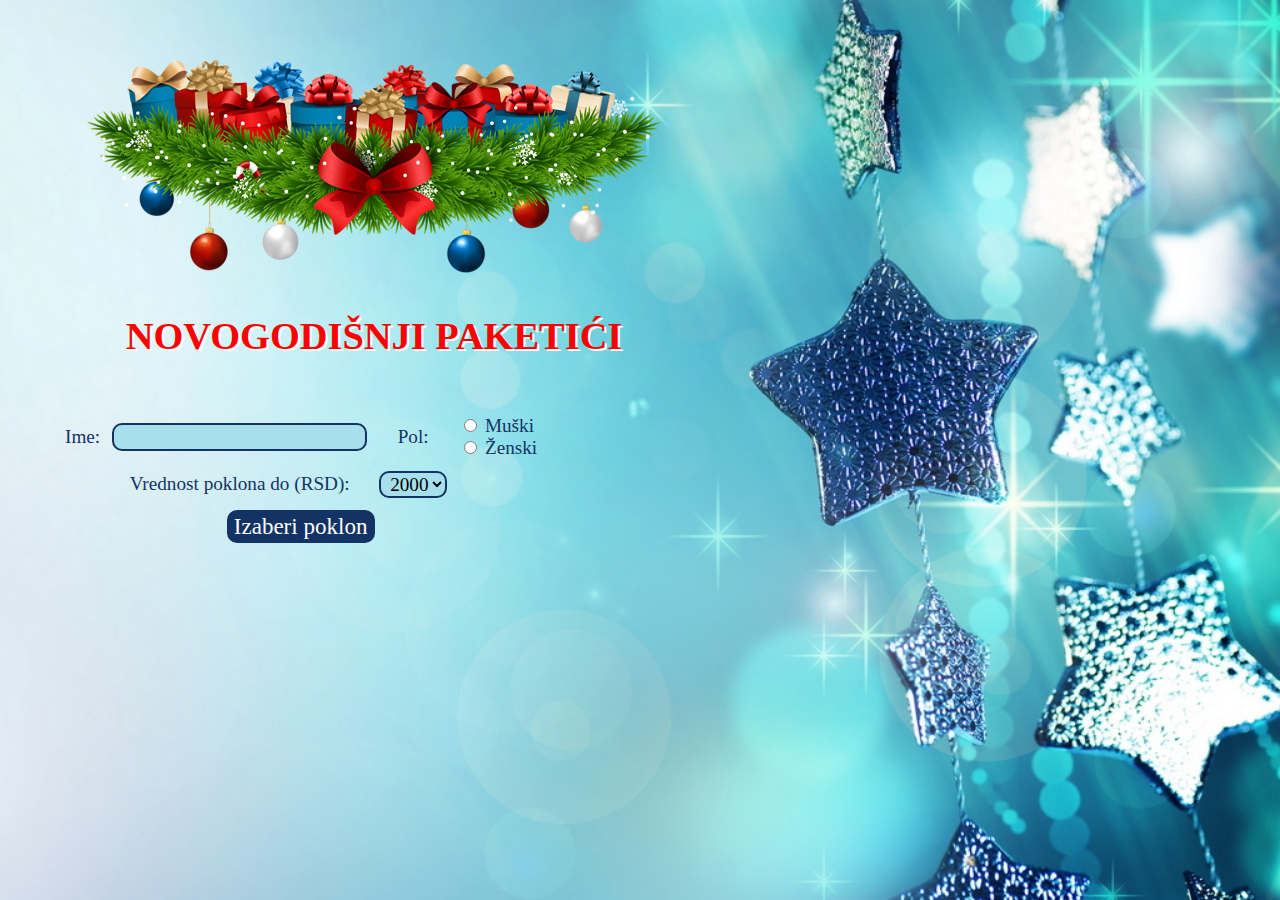
<file: index.html>
<!DOCTYPE html>
<html lang="en">

<head>
    <meta charset="UTF-8">
    <meta name="viewport" content="width=device-width, initial-scale=1.0">
    <title>Novogodišnji paketići</title>
    <link rel="stylesheet" href="style.css">
   
</head>

<body>
    <header>
        <img src="ukrasi.png" alt="ukrasi">
        <h1>NOVOGODIŠNJI PAKETIĆI</h1>

    </header>
    <main>
        <table class="tabela1">
            <tr>
                <td>Ime:</td>
                <td><input type="text" id="ime"></td>
                <td>Pol:</td>
                <td class="gender">
                    <input id="muski" type="radio" name="gender" value="male"> Muški<br>
                    <input id="zenski" type="radio" name="gender" value="female"> Ženski<br></td>
            </tr>
            
            <tr>

                <td></td>
                <td>Vrednost poklona do (RSD):</td>

                <td>
                    <select id="vrednost">
                        <option value="2000">2000</option>
                        <option value="2500">2500</option>
                        <option value="3000">3000</option>

                    </select>
                </td>
                <td></td>

            </tr>
            <tr>
                <td colspan="4"> <input class="dugme" type="button" value="Izaberi poklon" id="dugmeArtikli"></td>

            </tr>
        </table>
        <table id="tabela2">
            <tr>
                <td></td>
                <td>Cena:</td>
                <td>Količina:</td>
                <td>Ukupno:</td>
            </tr>
            <tr>
                <td>Lopta:</td>
                <td><input id="cena1" type="text" value="750" readonly></td>
                <td><input id="kol1" type="number" min="0" value="0"></td>
                <td><input id="ukupno1" type="text" value="0"></td>
            </tr>
            <tr>
                    <td>Novogodišnji ukrasi:</td>
                    <td><input id="cena2" type="text" value="400" readonly></td>
                    <td><input id="kol2" type="number" min="0" value="0"></td>
                    <td><input id="ukupno2" type="text" value="0"></td>
            </tr>
            <tr>
                    <td>Slatkiši:</td>
                    <td><input id="cena3" type="text" value="400" readonly></td>
                    <td><input id="kol3" type="number" min="0" value="0"></td>
                    <td><input id="ukupno3" type="text" value="0"></td>
            </tr>
            <tr>
                    <td>Lutka:</td>
                    <td><input class="lutka" id="cena4" type="text" value="1100" readonly></td>
                    <td><input class="lutka"  id="kol4" type="number" min="0" value="0"></td>
                    <td><input class="lutka"  id="ukupno4" type="text" value="0"></td>
            </tr>
            <tr>
                    <td>Automobil:</td>
                    <td><input class="auto" id="cena5" type="text" value="1100" readonly></td>
                    <td><input class="auto" id="kol5" type="number" min="0" value="0"></td>
                    <td><input class="auto" id="ukupno5" type="text" value="0"></td>
            </tr>
            <tr>
                <td></td>
                <td><input class="dugme" type="button" value="Potvrdi kupovinu" id="dugmeKupi"></td>
                <td></td>
                <td><input class="dugme" type="button" value="Odustani" id="dugmeOdustati"></td>
            </tr>
        </table>

    </main>








    <script src="main.js"></script>
</body>

</html>
</file>
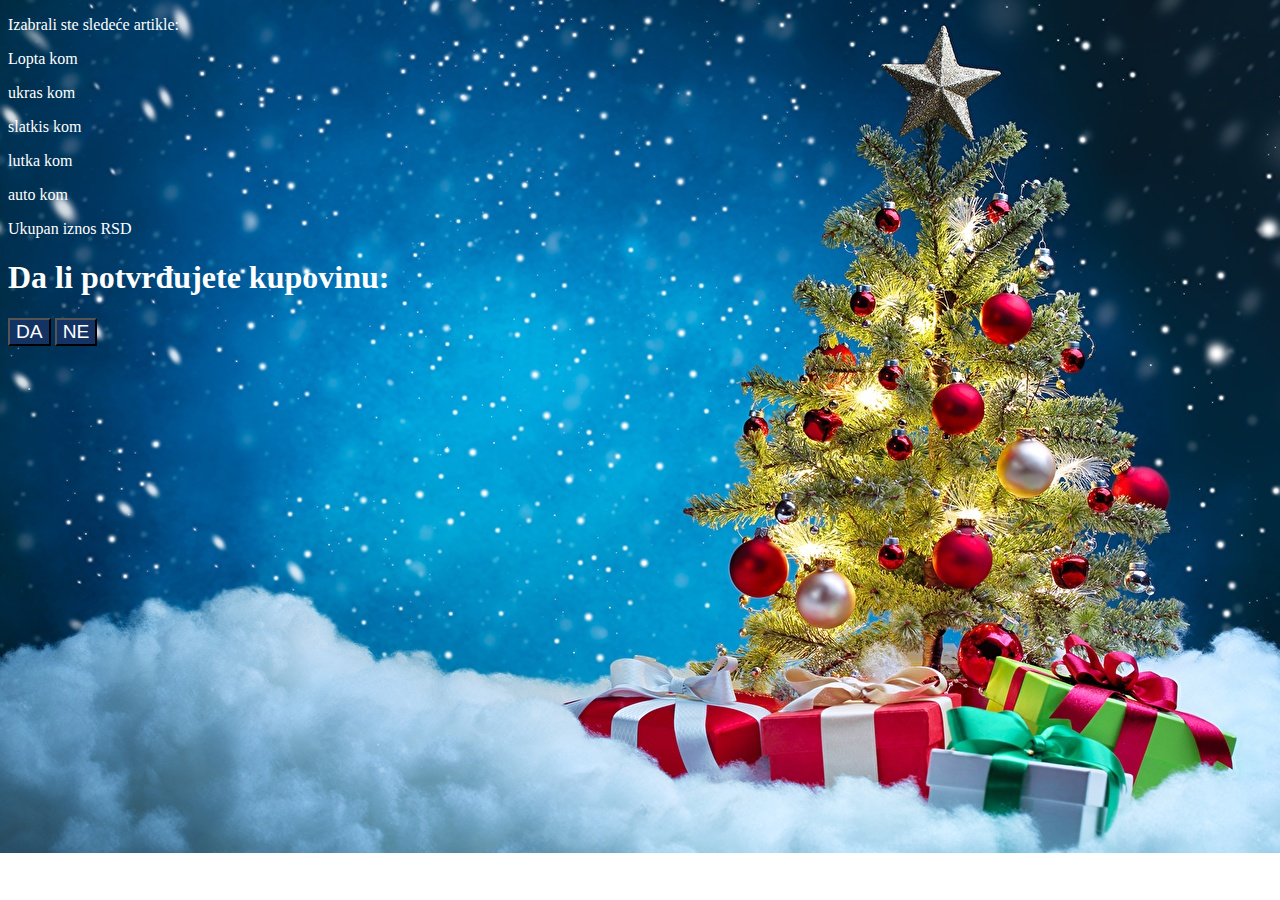
<file: spisak.html>
<!DOCTYPE html>
<html lang="en">
<head>
    <meta charset="UTF-8">
    <meta name="viewport" content="width=device-width, initial-scale=1.0">
    <title>Spisak</title>
    <style>
    body {
        background-image: url(background.jpg);
        background-repeat: no-repeat;
        background-size: cover;
        color: white;
        font-family: 'Coiny', cursive;
    }
    input {
        background-color: #143365;
        color: white;
        font-size: 1.2em;
    }
    
    </style>
    
</head>
<body>

    <p>Izabrali ste sledeće artikle:</p>
    <p>Lopta <span id="loptaKom"></span> kom</p>
    <p>ukras <span id="ukrasKom"></span> kom</p>
    <p>slatkis <span id="slatkisKom"></span> kom</p>
    <p>lutka <span id="lutkaKom"></span> kom</p>
    <p>auto <span id="autoKom"></span> kom</p>
    <p>Ukupan iznos <span id="ukupanIznos"></span> RSD</p>

    <h1>Da li potvrđujete kupovinu:</h1>
    <input id="potvrdi" type="button" value="DA">
    <input id="odustani" type="button" value="NE">

    <script src="main2.js"></script>
    
</body>
</html>
</file>
<file: style.css>
body {
    background-image: url(pozadina.jpg);
    background-repeat: no-repeat;
    background-size: cover;
    font-family: 'Coiny', cursive;
    font-size: 1.2em;
    color: #143365;
}

header {
    width: 50%;
    margin: 50px;
    color: red;
    text-shadow: 2px 2px white;
    text-align: center;
}

input, select {
    font-family: 'Coiny', cursive;
    font-size: 1em;
    background-color: #A7DFEC;
    border: 2px solid #143365;
    border-radius: 10px;
    padding-left: 5px;
}

.gender {
    text-align: left;
}

main {
    margin-left: 50px;
    width: 50%;
    
}

.tabela1 {
    text-align: center;
}

#tabela2 {
    display: none;
    margin-top: 20px;
}

td {
    padding: 5px;
}

.dugme {
    background-color: #143365;
    color: white;
    font-size: 1.2em;
    
}
</file>
